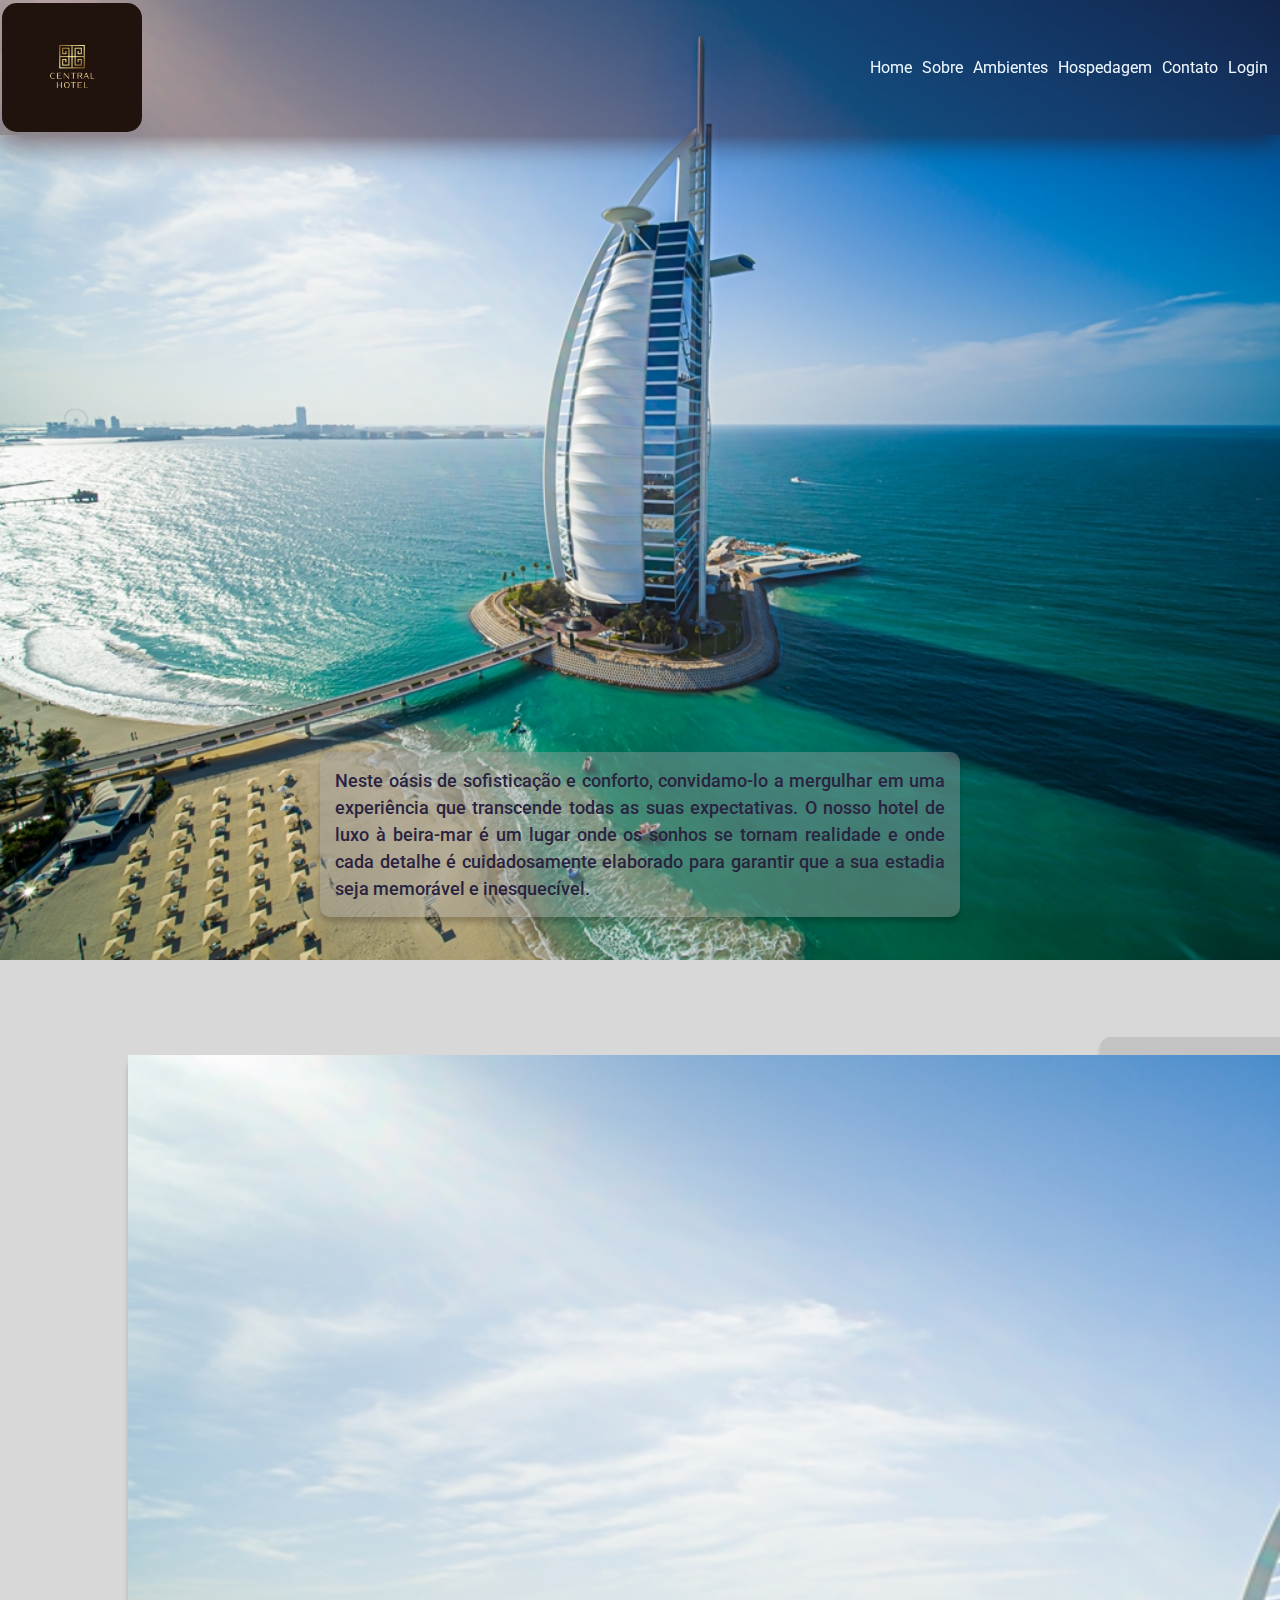
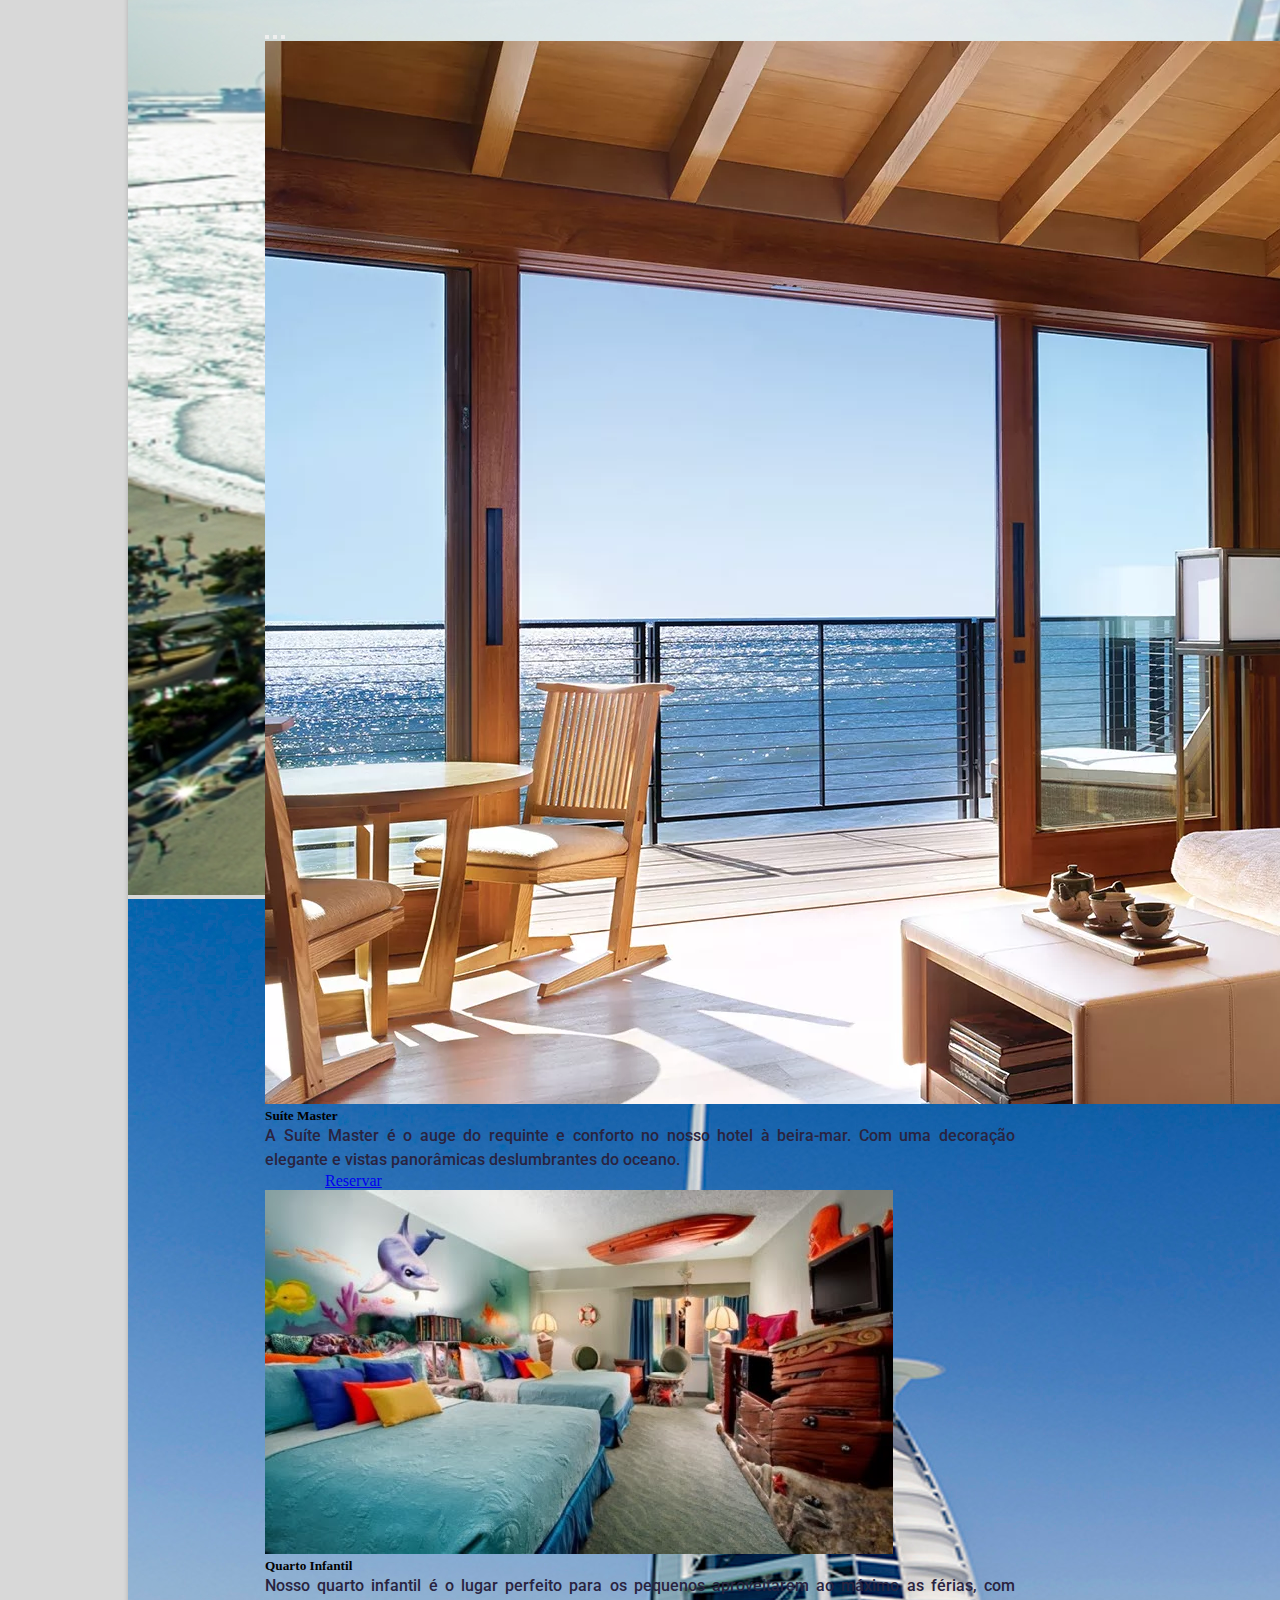
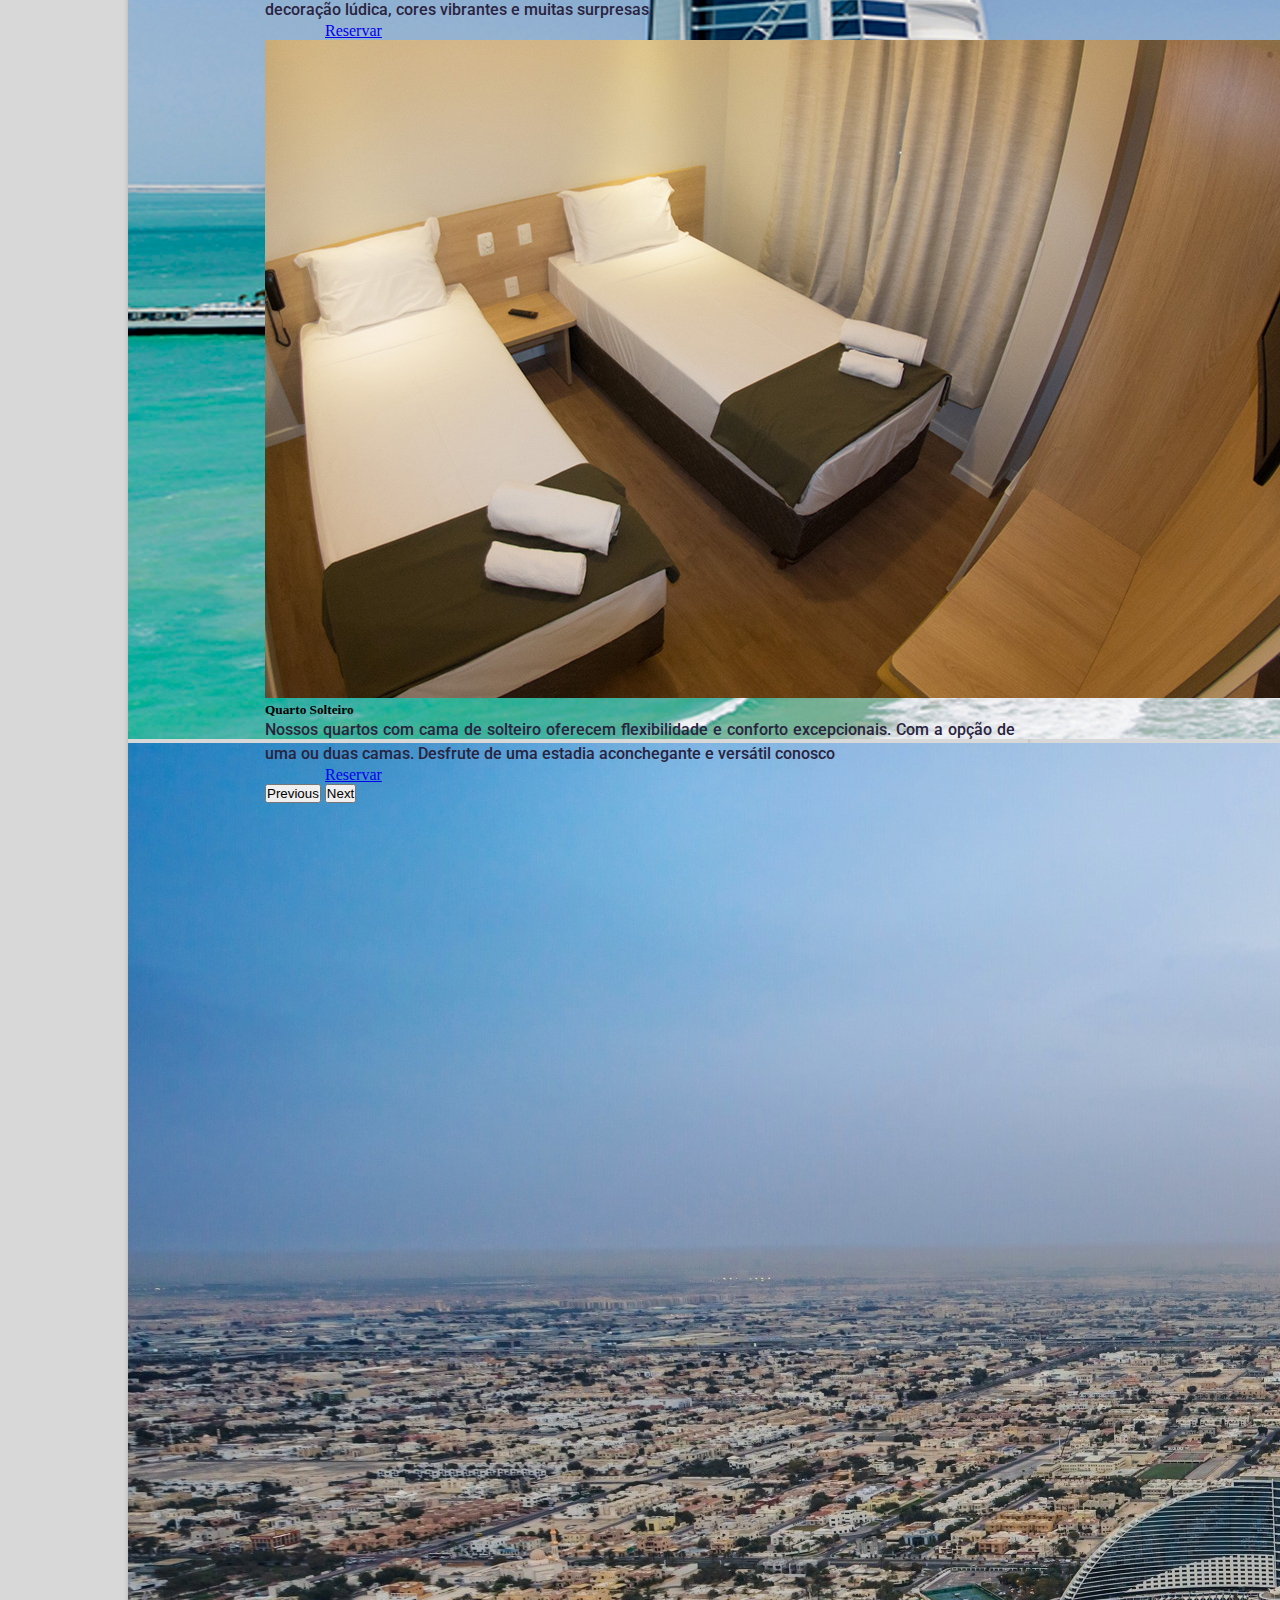
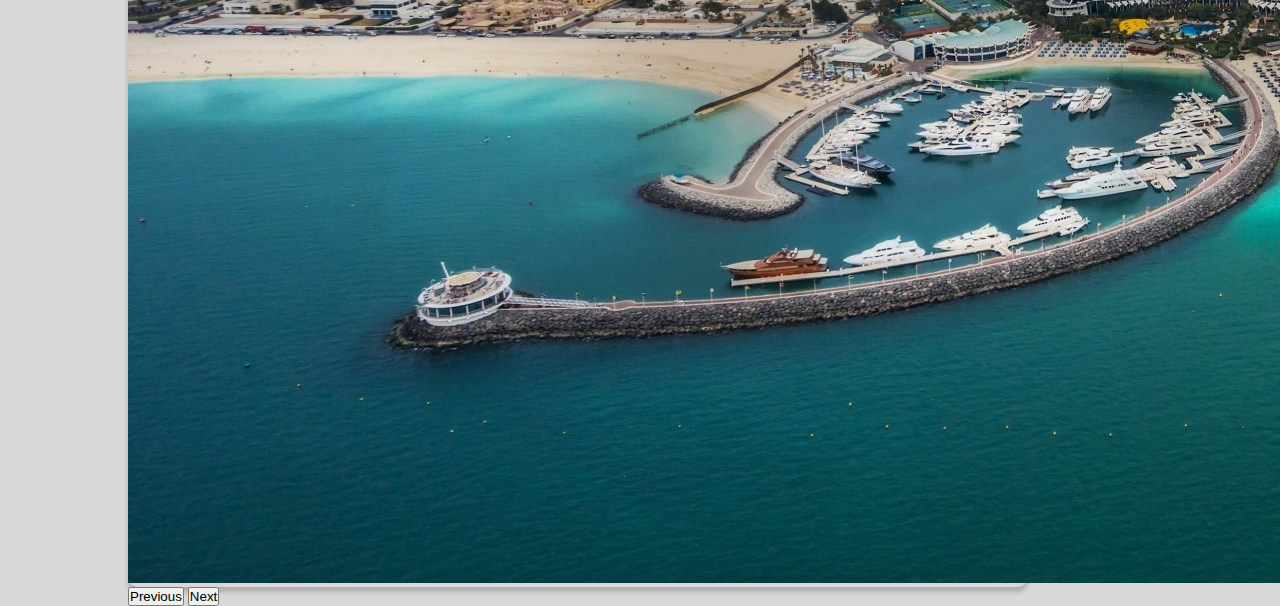
<file: index.html>
<!DOCTYPE html>
<html lang="pt-br">

<head>
    <meta charset="UTF-8">
    <meta http-equiv="X-UA-Compatible" content="IE=edge">
    <meta name="viewport" content="width=device-width, initial-scale=1.0">
    <title> Refúgio de Luxo à Beira-Mar</title>
    <link rel="stylesheet" href="css/estilo.css">
    <link href="https://cdn.jsdelivr.net/npm/bootstrap@5.3.1/dist/css/bootstrap.min.css" rel="stylesheet"
        integrity="sha384-4bw+/aepP/YC94hEpVNVgiZdgIC5+VKNBQNGCHeKRQN+PtmoHDEXuppvnDJzQIu9" crossorigin="anonymous">
</head>

<body>
    <header class="header">
        <img src="img/logo.png" alt="logo" class="logo">
        <nav class="navbar">
            <ul class="nav-menu">
                <li class="nav-item"><a href="index.html" class=" nav-link1">Home</a></li>

                <li class="nav-item"><a href="#sobre" class=" nav-link1">Sobre</a></li>

                <li class="nav-item"><a href="#carrossel" class=" nav-link1">Ambientes</a></li>

                <li class="nav-item"><a href="#tb-orçamento" class=" nav-link1">Hospedagem</a></li>

                <li class="nav-item"><a href="contato.html" class=" nav-link1">Contato</a></li>

                <li class="nav-item"><a href="login.html" class=" nav-link1">Login</a></li>

            </ul>
        </nav>
    </header>


    <img src="img/home.jpeg" alt="" class="img-sobre">
    <section id="sobre">
        <div class="titulo">
            <h1> Refúgio de Luxo à Beira-Mar</h1>
        </div>

        <div class="sobre-desc">
            <p class="sobre-p">
                Neste oásis de sofisticação e conforto, convidamo-lo a mergulhar em uma experiência que transcende todas
                as
                suas expectativas. O nosso hotel de luxo à beira-mar é um lugar onde os sonhos se tornam realidade e
                onde
                cada detalhe é cuidadosamente elaborado para garantir que a sua estadia seja memorável e inesquecível.
            </p>

        </div>
        <div class="sobre2">
            <h2 class="sobre2-h2">A Localização Perfeita</h2>
            <p class="sobre2-p">
                Situado em um cenário deslumbrante, com vista para o oceano infinito, o nosso hotel proporciona uma
                sensação de paz e serenidade. A brisa suave do mar e o som das ondas quebrando na praia irão embalar os
                seus sentidos, enquanto você relaxa em nossos terraços luxuosos e jardins bem cuidados. Aqui, a beleza
                da natureza se combina harmoniosamente com a elegância do design moderno.
            </p>
        </div>



    </section>
    <section id="carrossel">
        <div class="carrossel-img">
            <div id="carouselExampleAutoplaying" class="carousel slide" data-bs-ride="carousel">
                <div class="carousel-inner" style="border-radius: 10px; box-shadow: 0px 5px 5px rgba(0, 0, 0, 0.2);">
                    <div class="carousel-item active">
                        <img src="img/1.jpeg" class="d-block w-100" alt="...">
                    </div>
                    <div class="carousel-item">
                        <img src="img/2.jpg" class="d-block w-100" alt="...">
                    </div>
                    <div class="carousel-item">
                        <img src="img/3.jpg" class="d-block w-100" alt="...">
                    </div>
                </div>
                <button class="carousel-control-prev" type="button" data-bs-target="#carouselExampleAutoplaying"
                    data-bs-slide="prev">
                    <span class="carousel-control-prev-icon" aria-hidden="true"></span>
                    <span class="visually-hidden">Previous</span>
                </button>
                <button class="carousel-control-next" type="button" data-bs-target="#carouselExampleAutoplaying"
                    data-bs-slide="next">
                    <span class="carousel-control-next-icon" aria-hidden="true"></span>
                    <span class="visually-hidden">Next</span>
                </button>
            </div>
        </div>
    </section>
    <section id="tb_orcamento">
        <div class="tbOrcamento">
            <div id="carouselExampleDark" class="carousel carousel-dark slide">
                <div class="carousel-indicators">
                    <button type="button" data-bs-target="#carouselExampleDark" data-bs-slide-to="0" class="active"
                        aria-current="true" aria-label="Slide 1"></button>
                    <button type="button" data-bs-target="#carouselExampleDark" data-bs-slide-to="1"
                        aria-label="Slide 2"></button>
                    <button type="button" data-bs-target="#carouselExampleDark" data-bs-slide-to="2"
                        aria-label="Slide 3"></button>
                </div>
                <div class="carousel-inner">
                    <div class="carousel-item active" style="
                    justify-content: center;">
                        <div class="card" style="position: flex;">
                            <img src="img/suíteMaster.jpg" class="card-img-top" alt="Suíte Master">
                            <div class="card-body">
                                <h5 class="card-title">Suíte Master</h5>
                                <p class="card-text">A Suíte Master é o auge do requinte e conforto no nosso hotel à
                                    beira-mar. Com uma decoração elegante e vistas panorâmicas deslumbrantes do oceano.
                                </p>
                                <a href="contato.html" class="btn btn-primary"
                                    style="position: relative; left: 8%;">Reservar</a>
                            </div>
                        </div>
                    </div>
                    <div class="carousel-item" style="
                    justify-content: center;">
                        <div class="card" style="position: flex;">
                            <img src="img/quartoInfantil.jpg" class="card-img-top" alt="Quarto Infantil">
                            <div class="card-body">
                                <h5 class="card-title">Quarto Infantil</h5>
                                <p class="card-text">Nosso quarto infantil é o lugar perfeito para os pequenos
                                    aproveitarem ao máximo as férias, com decoração lúdica, cores vibrantes e muitas
                                    surpresas.
                                </p>
                                <a href="contato.html" class="btn btn-primary"
                                    style="position: relative; left: 8%;">Reservar</a>
                            </div>
                        </div>
                    </div>
                    <div class="carousel-item" style="
                    justify-content: center;">
                        <div class="card" style="position: flex;">
                            <img src="img/qualtoSolteiro.jpg" class="card-img-top" alt="Quarto com Cama de Solteiro">
                            <div class="card-body">
                                <h5 class="card-title">Quarto Solteiro</h5>
                                <p class="card-text">Nossos quartos com cama de solteiro oferecem flexibilidade e
                                    conforto excepcionais. Com a opção de uma ou duas camas. Desfrute de uma estadia
                                    aconchegante e versátil
                                    conosco</p>
                                <a href="contato.html" class="btn btn-primary"
                                    style="position: relative; left: 8%;">Reservar</a>
                            </div>
                        </div>
                    </div>
                </div>
                <button class="carousel-control-prev" type="button" data-bs-target="#carouselExampleDark"
                    data-bs-slide="prev">
                    <span class="carousel-control-prev-icon" aria-hidden="true"></span>
                    <span class="visually-hidden">Previous</span>
                </button>
                <button class="carousel-control-next" type="button" data-bs-target="#carouselExampleDark"
                    data-bs-slide="next">
                    <span class="carousel-control-next-icon" aria-hidden="true"></span>
                    <span class="visually-hidden">Next</span>
                </button>
            </div>

        </div>

    </section>

    <footer id="footer">


    </footer>
    <script src="https://cdn.jsdelivr.net/npm/bootstrap@5.3.1/dist/js/bootstrap.bundle.min.js"
        integrity="sha384-HwwvtgBNo3bZJJLYd8oVXjrBZt8cqVSpeBNS5n7C8IVInixGAoxmnlMuBnhbgrkm"
        crossorigin="anonymous"></script>
</body>

</html>
</file>
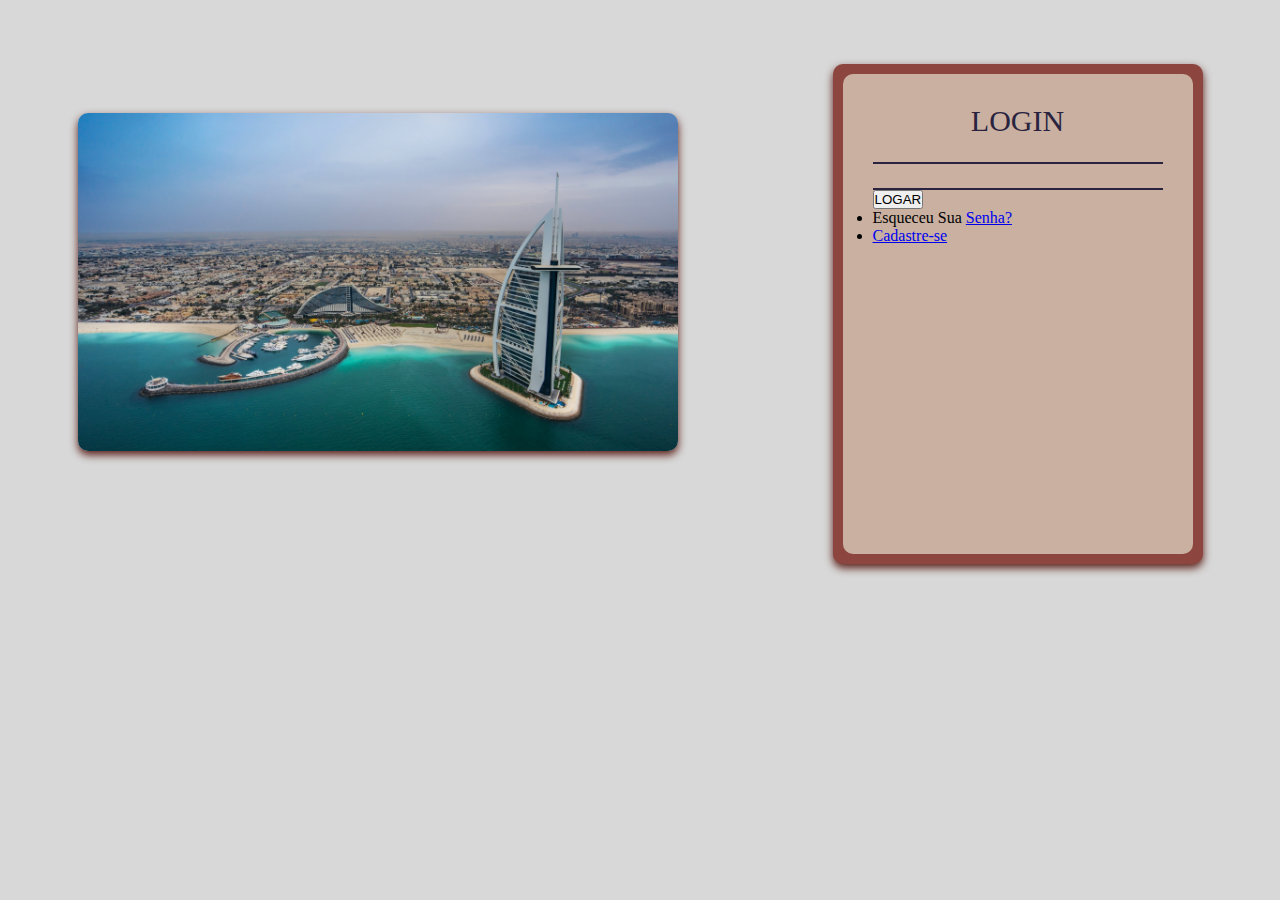
<file: login.html>
<!DOCTYPE html>
<html lang="pt-br">
<head>
    <meta charset="UTF-8">
    <meta http-equiv="X-UA-Compatible" content="IE=edge">
    <meta name="viewport" content="width=device-width, initial-scale=1.0">
    <title>Login</title>
    <link rel="stylesheet" href="css/estilo.css">
</head>
<body class="tela-login">
    <div class="container">
        <div class="container-login">

            <img src="img/3.jpg" alt="CARREGADNDO" id="img-tela-login">

            <div class="wrap-login">

                <form class="form-login">

                    <span class="login-form-title">
                        LOGIN
                    </span>
                    <div class="wrap-input margin-top-35 margin-bottom-35">
                        <input type="email" name="email" class="input-form" autocomplete="off">
                        <span class="focus-input-form"data-placehorder="Email"></span>

                    </div>
                    <div class="wrap-input margin-bottom-35">
                        <input type="password" name="senha" class="input-form">
                        <span class="focus-input-form" data-placheholder="Senha"></span>
                    </div>
                    <div class="container-login-form-btn">
                        <button class="login-form-btn">LOGAR </button>
                    </div>
                    <ul class="login-utils">
                        <li class="margin-bottom8 margin-top-8">
                            <span class="texto1">
                                Esqueceu Sua
                            </span>
                            <a href="#" class="texto2">Senha?</a>
                        </li>
                        <li class="margin-bottom-8">
                            <a href="cadasto.html" class="texto2">Cadastre-se</a>

                        </li>

                    </ul>

                </form>

            </div>
        </div>

    </div>
    
</body>
</html>
</file>
<file: css/estilo.css>
@import url('https://fonts.googleapis.com/css2?family=Roboto:wght@100;300&display=swap');

* {
    margin: 0;
    padding: 0;
    box-sizing: border-box;
}

:root {
    --cor-fonte: rgba(41, 35, 63, 1);
    --cor-de-fundo-login: rgba(216, 216, 216, 1);
    --cor-box-shadow: rgba(89, 30, 24, 1);
    --cor-fundo-form: rgba(140, 69, 63, 1);
    --cor-cinza: rgba(164, 164, 165, 0.4);
}

body {
    background-color: rgba(216, 216, 216, 1);
}

.logo {
    width: 140px;
    height: 95%;
    border-radius: 15px;
    margin-left: 2px;
    z-index: 999;
}

.header {
    background-color: #3300005d;
    display: flex;
    position: fixed;
    justify-content: space-between;
    align-items: center;
    width: 100%;
    height: 15%;
    box-shadow: 0 4px 30px #3300009f;
    z-index: 999;
}

.navbar {
    display: flex;
    flex-direction: row;
    align-items: center;
    padding: 2px;
    z-index: 999;
}

.nav-menu {
    display: flex;
    z-index: 999;
}

.nav-item {
    list-style: none;
    margin-right: 10px;
    z-index: 999;
}

.nav-link1 {
    text-decoration: none;
    color: rgb(240, 248, 255);
    font-size: 16px;
    font-family: 'Roboto', sans-serif;
    z-index: 999;
}

.nav-link1:hover {
    position: relative;
    padding: 3px;
    background-color: #3300005d;
    border-radius: 5px;
    z-index: 999;
}

.img-sobre {
    width: 100%;
    object-fit: fill;
}

.titulo {
    background-color: rgba(255, 255, 255, 0);
    position: relative;
    top: -1050px;
    color: rgba(240, 248, 255, 0.725);
    text-align: center;
    font-family: 'Roboto', sans-serif;
    font-weight: 100;
}

.sobre-desc {
    background-color: var(--cor-cinza);
    position: relative;
    border-radius: 10px;
    width: 50%;
    margin: 0 auto;
    top: -250px;
    box-shadow: 0px 5px 5px rgba(0, 0, 0, 0.2);
    padding: 15px;
}

.sobre-desc:hover {
    transition: 0.5s;
    background-color: rgba(164, 164, 165, 0.8);
    position: relative;
    border-radius: 10px;
    width: 50%;
    margin: 0 auto;
    top: -250px;
    box-shadow: 0px 5px 5px rgba(0, 0, 0, 0.2);
    padding: 15px;

}

.sobre-p {
    font-size: 18px;
    line-height: 1.5;
    color: var(--cor-fonte);
    text-align: justify;
    font-family: 'Roboto', sans-serif;
    font-weight: 500;
}

.sobre2 {
    background-color: var(--cor-cinza);
    position: relative;
    border-radius: 10px;
    width: 30%;
    margin: -80px 0px 0px 1100px;
    top: -50px;
    padding: 15px;
    box-shadow: 0px 5px 5px rgba(0, 0, 0, 0.2)
}

.sobre2-h2 {
    line-height: 1.5;
    color: var(--cor-fonte);
    text-align: justify;
    font-family: 'Roboto', sans-serif;
    font-weight: 100;
}

.sobre2-p {
    font-size: 18px;
    line-height: 1.5;
    color: var(--cor-fonte);
    text-align: justify;
    font-family: 'Roboto', sans-serif;
    font-weight: 500;
}

.carrossel-img {
    position: relative;
    height: 100px;
    width: 900px;
    border-radius: 10px;
    margin: 0 10%;
    border-radius: 10 px;
    top: -368px;
}

.tbOrcamento {
    position: relative;
    margin: 0 auto;
    top: 100px;
    height: 1500px;
    width: 750px;
}

.card-text {
    font-size: 16px;
    line-height: 1.5;
    color: var(--cor-fonte);
    text-align: justify;
    font-family: 'Roboto', sans-serif;
    font-weight: 500;
}


/** ESTILO TELA LOGIN**/



.tela-login {
    background-color: var(--cor-de-fundo-login);
}

.tela-login .container {
    width: 100%;
    margin: 0;
}

.tela-login .container-login {
    width: 100%;
    display: flex;
    flex-wrap: wrap;
    justify-content: space-around;
    align-items: center;
}

.tela-login #img-tela-login {
    width: 600px;
    margin-top: 0%;
    border-radius: 10px;
    box-shadow: 0 4px 8px var(--cor-box-shadow);
}

.tela-login .wrap-login {
    width: 370px;
    height: 500px;
    margin-top: 5%;
    background-color: var(--cor-fundo-form);
    border-radius: 10px;
    box-shadow: 0 4px 8px var(--cor-box-shadow);
    padding: 10px;
}

.tela-login .form-login {
    width: 100%;
    background-color: rgba(213, 197, 180, 0.84);
    ;
    height: 100%;
    padding: 30px;
    border-radius: 10px;
}

.tela-login .login-form-title {
    display: block;
    font-size: 30px;
    text-align: center;
    color: var(--cor-fonte);
}

.tela-login .wrap-input {
    width: 100%;
    position: relative;
    border-bottom: 2px solid var(--cor-fonte);
}

.tela-login .input-form {
    font-size: 18px;
    color: var(--cor-fonte);
    width: 100%;
    height: 24px;
    background: transparent;
    padding: 0px 15 px;
    border: none;
}
</file>
